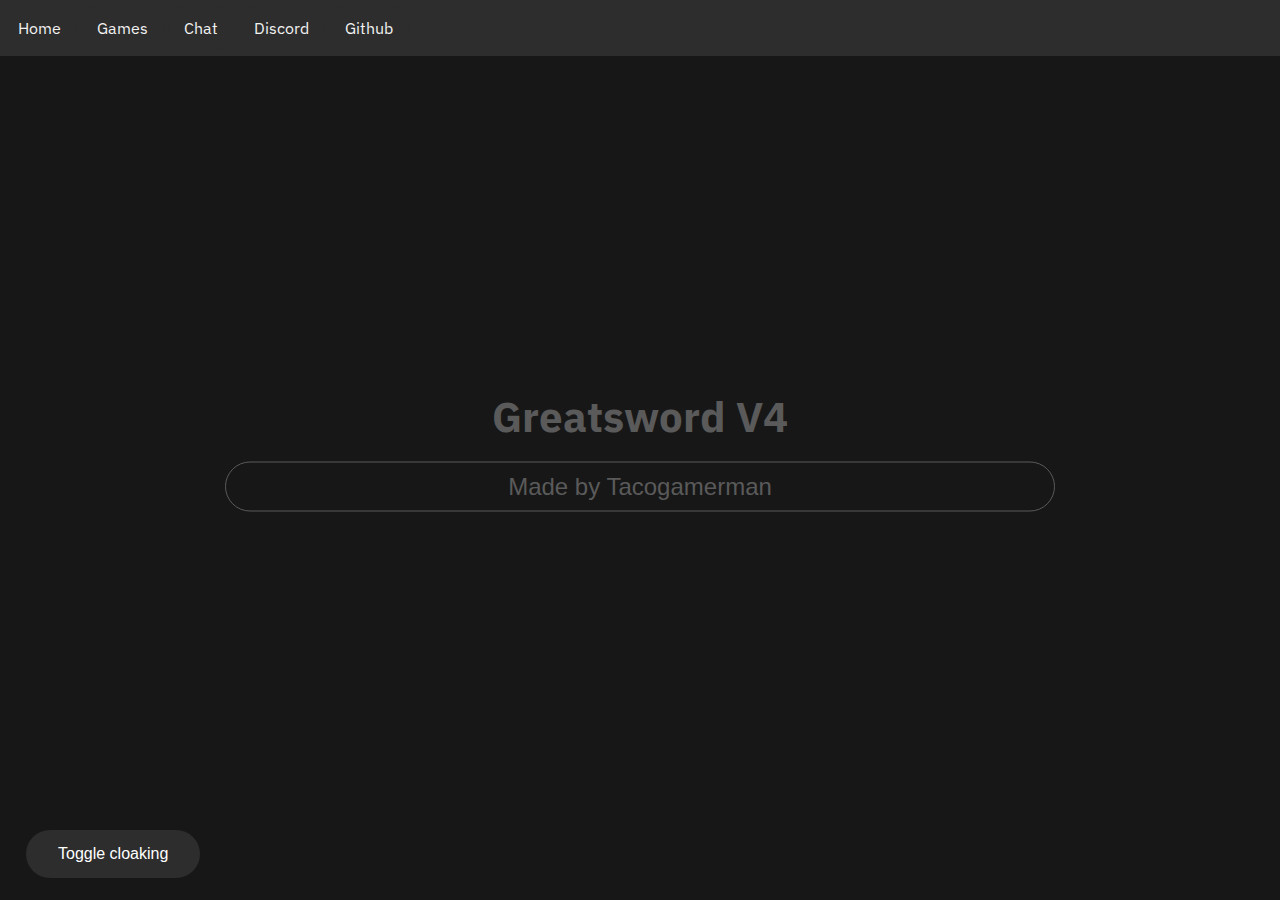
<file: index.html>
<!DOCTYPE html>
<html lang="en">

<head>
 
  <meta charset="UTF-8">
  <meta name="viewport" content="width=device-width, initial-scale=1.0">
  <link rel="shortcut icon" href="./assets/fav.png" type="image/png">
  <title>Greatsword V4</title>


  <link rel="stylesheet" href="./assets/style.css">
  <link rel="preconnect" href="https://fonts.googleapis.com">
  <link rel="preconnect" href="https://fonts.gstatic.com" crossorigin>
  <link
    href="https://fonts.googleapis.com/css2?family=IBM+Plex+Sans:ital,wght@0,100;0,200;0,300;0,400;0,500;0,600;0,700;1,100;1,200;1,300;1,400;1,500;1,600;1,700&display=swap"
    rel="stylesheet">

  <script src="./uv/uv.bundle.js"></script>
  <script src="./uv/uv.config.js"></script>
  <script src="./assets/register-sw.js"></script>
  <script src = './assets/exploitscripts.js'></script>
  <!--Put scripts related to cloaking here-->
	<script>
if (localStorage.getItem('cloaksite') == null) {
  localStorage.setItem('cloaksite', 'https://classroom.google.com');
}
if ( window.self === window.top && localStorage.getItem('cloaked') == 'true') {
	const popup = open("about:blank", "_blank")
    const doc = popup.document
    const iframe = doc.createElement("iframe")
    const style = iframe.style
    const link = doc.createElement("link")
    const name = localStorage.getItem("name") || "My Drive - Google Drive"
    const icon = localStorage.getItem("icon") || "https://ssl.gstatic.com/docs/doclist/images/drive_2022q3_32dp.png" // S M O R T
    doc.title = name
    link.rel = "icon"
    link.href = icon
    iframe.src = location.href
    style.position = "fixed"
    style.top = style.bottom = style.left = style.right = 0
    style.border = style.outline = "none"
    style.width = style.height = "100%"
    doc.head.appendChild(link)
    doc.body.appendChild(iframe)
    location.replace(localStorage.getItem('cloaksite')) // I dont think running a function each time is the best way but... 
}

	</script>
</head>

<body>
   <div class="navbar">
    <a href="/index.html" class="button">Home</a>
        <a href="/games.html" class="button">Games</a>
        <a href="/chat.html" class="button">Chat</a> 
        <a href="https://discord.com/invite/BMxe6D9CKv" class="button">Discord</a>
        <a href="https://github.com/TacoGuy21/Greatsword-V3 " class="button">Github</a>
   </div>
  <div class="container">
    <h1 class="header">      
      Greatsword V4
    </h1>
    <input type="text" class="input" placeholder="Made by Tacogamerman">
  </div>

  <div class="footer">
    <footer>
      <button onclick="toggle_cloaking()" class="button">Toggle cloaking</button>
    </footer>
  </div>
<script>
  function toggle_cloaking() {
    if (localStorage.getItem('cloaked') == null || localStorage.getItem('cloaked') === 'false') {
      localStorage.setItem('cloaked', 'true');
      alert("Cloaked set to " + localStorage.getItem('cloaked'));
      return;
    } else {
      localStorage.setItem('cloaked', 'false');
      alert("Cloaked set to " + localStorage.getItem('cloaked'));
      return;
    }
  }
</script>
<script src="./assets/script.js" defer></script>
</body>
</html>
</file>
<file: assets/style.css>
* {
   margin: 0;
 padding: 0;
 box-sizing: border-box;
}

body {
   background-color: #171717;
 color: rgb(90, 90, 90);
 height: 100vh;
 width: 100vw;
 font-family: 'IBM Plex Sans', sans-serif; /* Added sans-serif as a fallback */
 display: flex;
 justify-content: center;
 align-items: center;
 position: relative; 
}

.container {
  position: absolute;
  left: 50%;
  top: 50%;
  transform: translate(-50%, -50%);

  text-align: center;

  display: flex;
  flex-direction: column;
  align-items: center;

  gap: 18px;
}

.header {
  font-size: 42px;
  display: flex;
  align-items: center;
  gap: 12px;
  color : rgb(90, 90, 90);
}
.flex-container {
  display: flex;
  flex-wrap: wrap;
  justify-content: center;
  margin-top: 1200px;
}
.icon {
  height: 42px;
  width: 42px;
}

.description {
  font-size: 16px;
  color: white;
  
}

.input {
  width: 250%;
  background-color: transparent;
  border: 1.5px rgb(90, 90, 90) solid;
  font-size: 24px;
  text-align: center;
  color: rgb(90, 90, 90);
  outline: none;
  border-radius: 50px; 
  transition: color;
  transition-duration: 100ms;
  padding:10px;
}
.input::placeholder {
  color:  rgb(90, 90, 90);
  font-size: 24px;
}
.logo {
  height: 55px;
  width: 55px;
  /* padding: 1.5em; */
  will-change: filter;
  transition: filter 300ms;
}

.logo:hover {
  filter: drop-shadow(0 0 24px #685dff);
}

.footer {
  position: absolute;
  bottom: 0;
  width: 100%;
  display: flex;
  justify-content: space-between;
  align-items: center;
  box-sizing: border-box;

  flex-shrink: 0;

  padding: 18px;
  padding-left: 24px;
  padding-right: 30px;
}

.footer a,
.footer a:visited {
  cursor: pointer;
  color: white;
  font-size: 16px;
  text-decoration: none;
  text-underline-offset: 2.5px;
}

.footer a:hover {
  text-decoration: underline;
}

.footer div {
  display: flex;
  gap: 26px;
}

.navbar {
  overflow: hidden;
  background-color: rgb(45, 45, 45);
  position: fixed; 
  top: 0; 
  width: 100%; 
}

.navbar a {
  float: left;
  display: block;
  color: #f2f2f2;
  text-align: center;
  padding: 14px 16px;
  text-decoration: none;
}
/* Links and things because css is f  u   n   */
.navbar a:hover {
  background: rgb(84, 84, 84);
  color: white;
}

.button {
  background-color: rgb(45, 45, 45);
  border: none;
  color: rgb(255, 255, 255);
  padding: 15px 32px;
  text-align: center;
  text-decoration: none;
  font-size: 16px;
  margin: 4px 2px;
  cursor: pointer;
  border-radius: 200px;
}

.button:hover {
  background: rgb(84, 84, 84);
  color: white;
}

.button_nongui {
  background-color: #4a4a4a;
  color: rgb(255, 255, 255);
  padding: 15px 32px;
  text-decoration: none;
  font-size: 16px;
  margin: 4px 2px;
  border: none;
  border-radius: 200px;
}

.button_nongui:hover {
  background-color: #ffffff;
  color: white;
}
</file>
